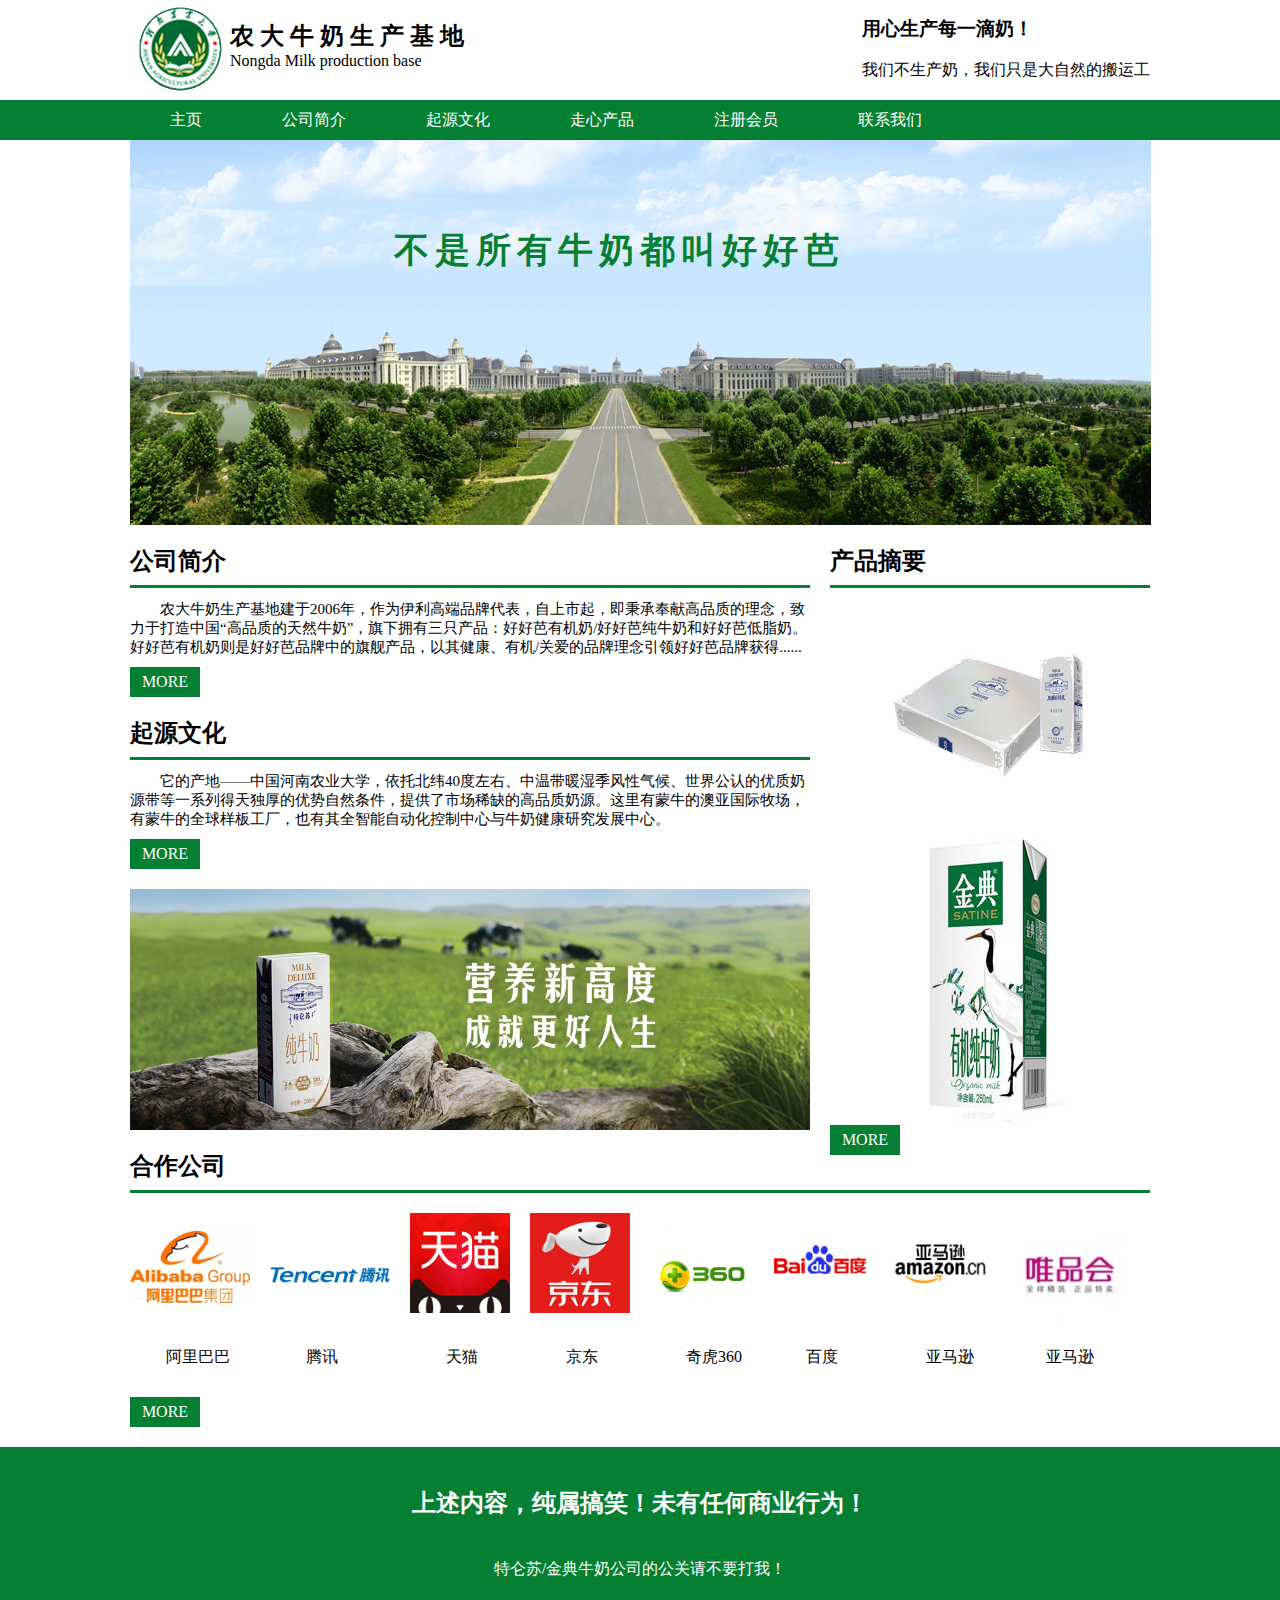
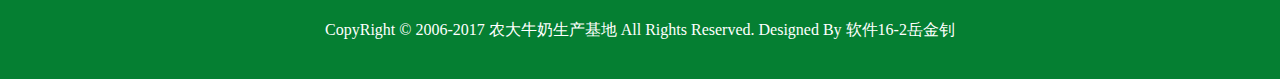
<file: index.html>
<html>
<head>
	<meta http-equiv="Content-Type" Content="text/html;charset=utf-8"/>
	<meta name="author" Content="软件16-2岳金钊"/>
	<meta name="description" Content="网页制作作品"/>
	<title>农大牛奶生产基地</title>
	<link rel="stylesheet" href="pages/index.css"/>
</head>
<body>
<header>
	<div class="logo">
		<a href="#"><img src="img/logo.jpg"/></a>
	</div>
	<div class="logo-text">	
		<h2>农大牛奶生产基地</h2>
		<span>Nongda Milk production base</span>
	</div>
	<div class="text">
		<h3>用心生产每一滴奶！</h3>
		<br />
		<p>我们不生产奶，我们只是大自然的搬运工</p>
	</div>
</header>
<div class="clear"></div>
<nav>
		<ul>
			<li><a href="index.html">主页</a></li>
			<li><a href="pages/company.html">公司简介</a></li>
			<li><a href="pages/culture.html">起源文化</a></li>
			<li><a href="pages/chanpin.html">走心产品</a></li>
			<li><a href="pages/register.html">注册会员</a></li>
			<li><a href="pages/contact.html">联系我们</a></li>
		</ul>
</nav>
<div class="wrap">
	<div class="banner">
		<img src="img/banner.jpg" alt="厂房鸟橄图"/>
		<div class="banner-text">
			<h2>不是所有牛奶都叫好好芭</h2>
		</div>
	</div>
	<div class="fazhan">
		<h2><a class="link" href="pages/company.html">公司简介</a></h2>
		<p class="article">农大牛奶生产基地建于2006年，作为伊利高端品牌代表，自上市起，即秉承奉献高品质的理念，致力于打造中国“高品质的天然牛奶”，旗下拥有三只产品：好好芭有机奶/好好芭纯牛奶和好好芭低脂奶。好好芭有机奶则是好好芭品牌中的旗舰产品，以其健康、有机/关爱的品牌理念引领好好芭品牌获得......</p>
		<a class="more" href="pages/company.html">MORE</a>
	</div>
	<div class="chanpin">
		<h2><a class="link" href="pages/chanpin.html">产品摘要</a></h2>
		<img src="img/p1.png" height="233px"/>
		<img src="img/p3.png"/>
		<a class="more" href="pages/chanpin.html">MORE</a>
	</div>
	<div class="culture">
		<h2><a class="link" href="pages/culture.html">起源文化</a></h2>
		<p class="article">它的产地——中国河南农业大学，依托北纬40度左右、中温带暖湿季风性气候、世界公认的优质奶源带等一系列得天独厚的优势自然条件，提供了市场稀缺的高品质奶源。这里有蒙牛的澳亚国际牧场，有蒙牛的全球样板工厂，也有其全智能自动化控制中心与牛奶健康研究发展中心。</p>
		<a class="more" href="pages/culture.html">MORE</a>
	</div>
	<img src="img/content1.jpg" width="680px"/>
	<div class="hezuo">
		<h2><a class="link" href="pages/contact.html">合作公司</a></h2>
		<ul>
			<li><br /><img src="img/ali.jpg" width="120px"><span>阿里巴巴</span></li>
			<li><br /><br /><br /><img src="img/qq.jpg" width="120px"><span>腾讯</span></li>
			<li><img src="img/tm.jpg" width="100px"><span>天猫</span></li>
			<li><img src="img/jd.jpg" width="100px"><span>京东</span></li>
			<li><br /><img src="img/360.jpg" width="100px"><span>奇虎360</span></li>
			<li><br /><img src="img/baidu.jpg" width="100px"><span>百度</span></li>
			<li><img src="img/amazon.jpg" width="100px"><span>亚马逊</span></li>
			<li><img src="img/vip.jpg" width="120px"><span>亚马逊</span></li>
		</ul>
		<div class="clear"></div>
		<a class="more" href="pages/contact.html">MORE</a>
	</div>
</div>
<footer>
		<h2>上述内容，纯属搞笑！未有任何商业行为！</h2>
		<p>特仑苏/金典牛奶公司的公关请不要打我！</p>
		<p>CopyRight &copy; 2006-2017 农大牛奶生产基地 All Rights Reserved. Designed By 软件16-2岳金钊</p>
		<br />
</footer>
</body>
</html>
</file>
<file: pages/index.css>
*{padding:0;margin:0;}
header{
	box-sizing:border-box;
	padding-left:calc(50% - 510px);
	position:relative;
}
.logo{
	float:left;
}
.logo-text{
	position:absolute;
	top:20px;
	left:calc(50% - 510px + 100px);
}
.logo-text h2{
	letter-spacing:6px;
}
.text{
	position:absolute;
	right:calc(50% - 510px);
	top:16px;
}
.clear{
	clear:both;
}
nav{
	background-color:#057F32;
	width:100%;
	height:40px;
}
nav ul{
	margin-left:calc(50% - 510px);
	list-style:none;
}
nav ul li {
	float:left;
}
nav ul li a {
	box-sizing: border-box;
	padding:0 40px;
	line-height:40px;
	display:inline-block;
	color:#fff;
	text-decoration:none;
}
nav ul li a:hover{
	background-color:#98CA2B;
}
header {
	width:100%;
	height:auto;

}
.wrap{
	width:1020px;
	height:auto;
	margin:0 auto;
	position:relative;
}
.banner{
	width:100%;
	height:auto;
}
.banner-text{
	position:absolute;
	top:87px;
	left:264px;
	color:#057F32;
}
.banner-text h2{
	letter-spacing:6px;
	font-size:35px;
}
.fazhan{
	margin-top:14px;
	width:680px;
	height:auto;
	margin:20px 0;
}
.article{
	margin-bottom:10px;
	text-indent: 30px;
	font-size: 15px;
}
.chanpin{
	position: absolute;
	right:0;
	top:405px;
	width:320px;
}
.chanpin img{
	display:block;
	margin:0 auto;
}
.more{
	display:block;
	color:#fff;
	width:70px;
	line-height:30px;
	text-align:center;
	text-decoration: none;
	background-color:#057F32;
	font-weight:500;
}
.more:hover{
	background-color:#98CA2B;
}
.culture{
	margin:20px 0;
	width:680px;
	height:auto;
}
.hezuo{
	height:auto;
	margin:20px 0;
}
.hezuo ul{
	margin-top:20px;
	list-style:none;
}
.hezuo ul li {
	float:left;
	position:relative;
	margin-right:20px;
}
.hezuo ul li span{
	position:absolute;
	top:134px;
	left:36px;
	text-align:center;
}
.hezuo a{
	margin-top:60px;
}
.link {
	text-decoration:none;
	color:#000;
}
.fazhan h2,.culture h2,.hezuo h2,.chanpin h2{
	border-bottom:3px solid #057F32;
	padding-bottom:8px;
	margin-bottom:12px;
}
/*下边为footer*/
footer{
	width:100%;
	height:auto;
	background-color:#057F32;

	box-sizing:border-box;
}
footer h2{
	color:#fff;
	padding-top:40px;
	padding-bottom:20px;
	text-align:center;
}
footer p{
	color:#fff;
	text-align:center;
	padding:20px  0;
}
</file>
